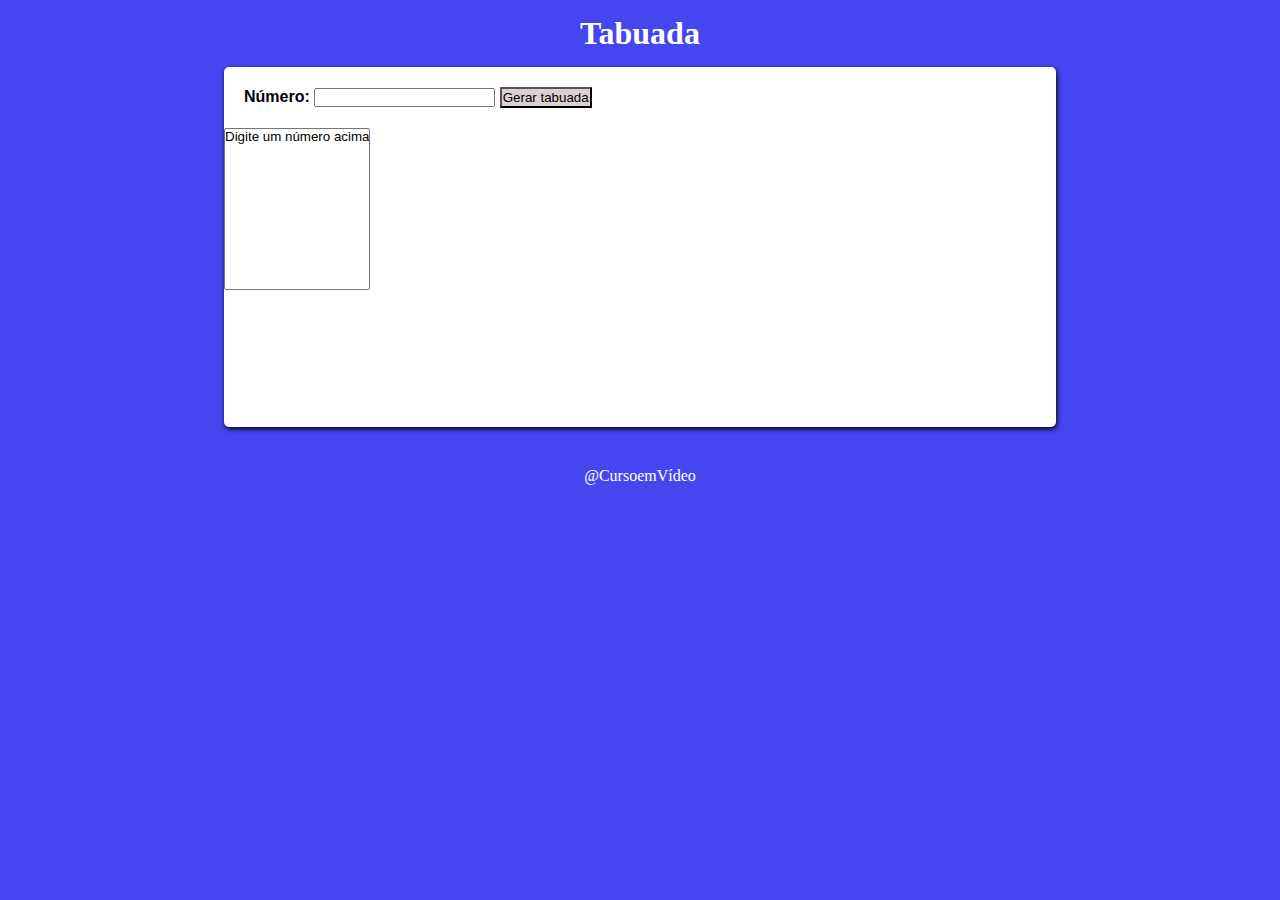
<file: conteúdos/exercicios/quarto exercício/index.html>
<!DOCTYPE html>
<html lang="pt-br">
<head>
    <meta charset="UTF-8">
    <meta http-equiv="X-UA-Compatible" content="IE=edge">
    <meta name="viewport" content="width=device-width, initial-scale=1.0">
    <title>Tabuada</title>
    <link rel="stylesheet" href="style.css">
    <script src="script.js"></script>
</head>
<body>
  <header>
        <h1>Tabuada</h1>
  </header>

  <section>
      <div id="num">
        <p>
            Número:
            <input type="number" name="txtN" id="txtN">

            <input type="button" value="Gerar tabuada" id="button" onclick="tabuada()">
        </p>
      </div>

      <div id="tab">
        <select name="tabuada" id="seltab" size="10">
          <option >Digite um número acima</option>
        </select>
      </div>
  </section>

  <footer>
    <p>@CursoemVídeo</p>
  </footer>
  
</body>
</html>
</file>
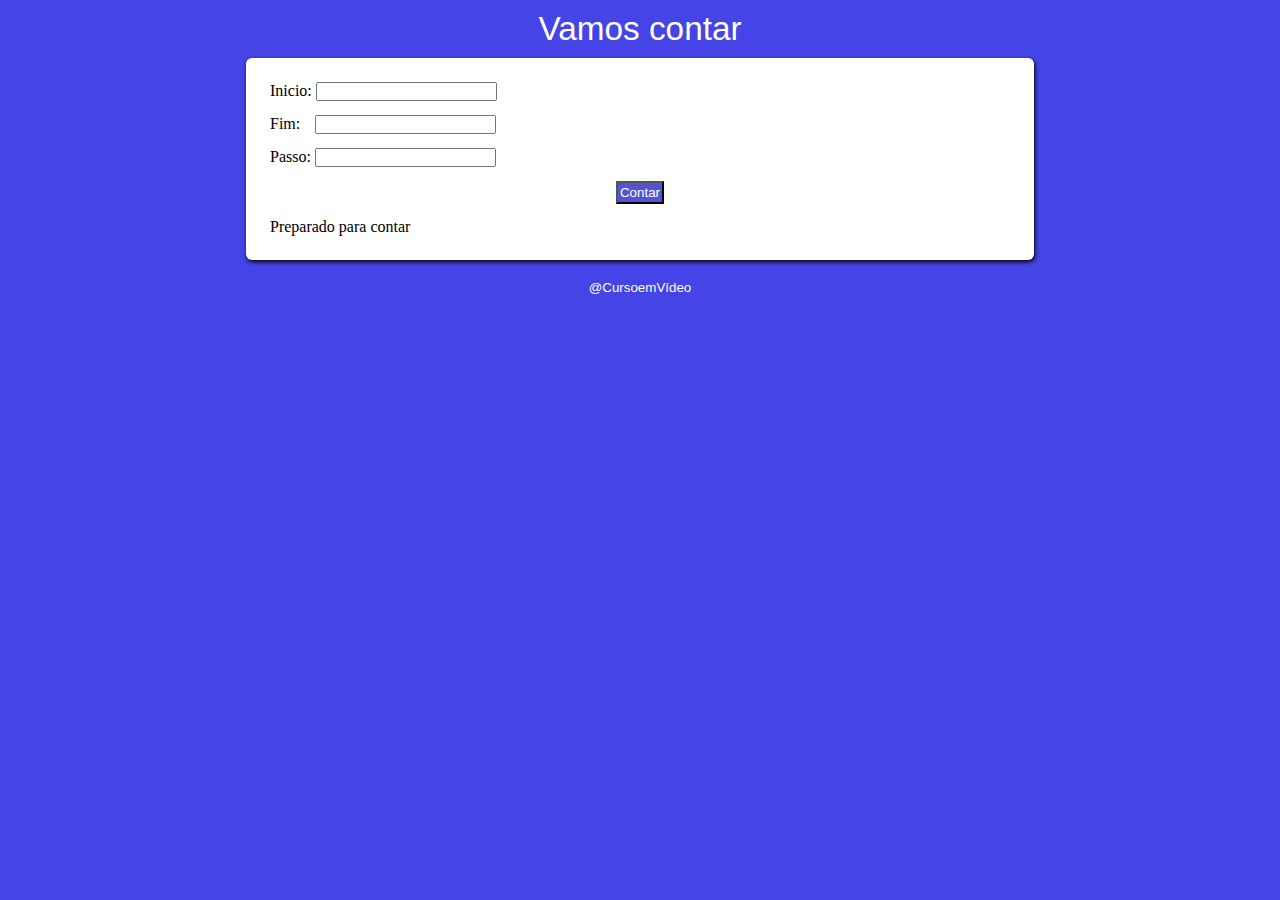
<file: conteúdos/exercicios/terceiro exercício/index.html>
<!DOCTYPE html>
<html lang="pt-br">
<head>
    <meta charset="UTF-8">
    <meta http-equiv="X-UA-Compatible" content="IE=edge">
    <meta name="viewport" content="width=device-width, initial-scale=1.0">
    <title>contador</title>
    <script src="script.js"></script>
    <link rel="stylesheet" href="style.css">
</head>
<body>
    <header>
        <h1>Vamos contar</h1>
    </header>

    <section>
        <div>
          
               
            <p>
                Inicio:  <input type="number" name="txtIn" id="txtIn">
            </p>
            <p>
                Fim:  <input type="number" name="txtFim" id="txtFim">
            </p>
            <p>
                Passo: <input type="number" name="passo" id="passo">
            </p>
            <p id="pButton">
                <input type="button" value="Contar" id="button" onclick="contador()">
            </p>
            <p id="p">
                Preparado para contar
            </p>
        </div>

       
    </section>

    <footer>
        <p>@CursoemVídeo</p>
    </footer>
</body>
</html>
</file>
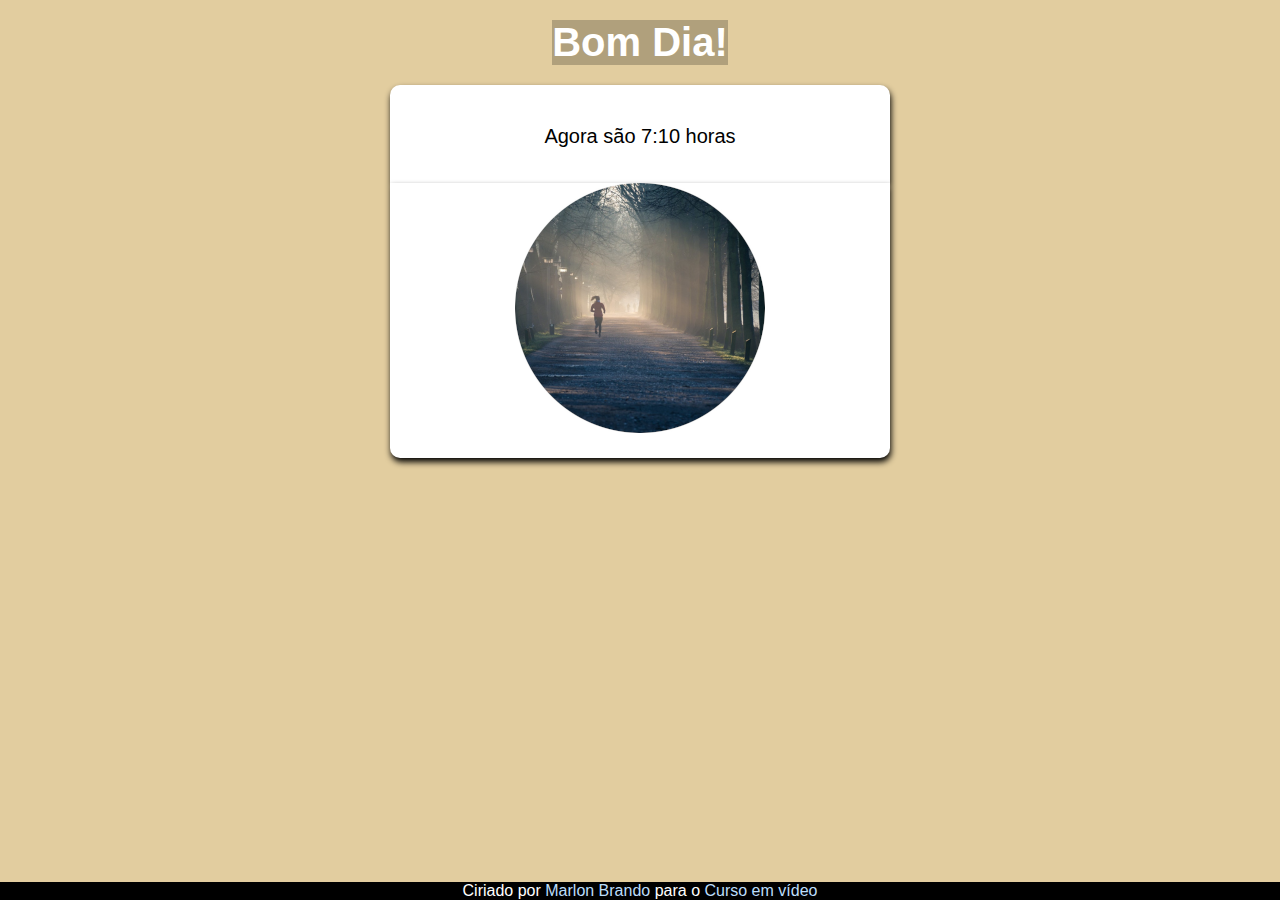
<file: aula04/exercicios/primeiro exercício/refazendo exercício/index.html>
<!DOCTYPE html>
<html lang="pt-br">
<head>
    <meta charset="UTF-8">
    <meta http-equiv="X-UA-Compatible" content="IE=edge">
    <meta name="viewport" content="width=device-width, initial-scale=1.0">
    <title>Horas do dia</title>
    <script src="script.js"></script>
    <link rel="stylesheet" href="style.css">
</head>
<body onload="recarrega()">
    <header>
       <h1 id="titulo">Título</h1>
    </header>
       
    <section>
        <div id="p">
            <p id="horas">Aqui irá aparecer a hora</p>
         </div>
         <div id="img">
             <img src="imagens/manha1.png" alt="Imagem amanhecer" id="imagem">
         </div>
          
    </section>

    <footer>
        <p>Ciriado por <a href="https://github.com/MarlonBrando370" rel="external" target="_blank">Marlon Brando</a> para o <a href="https://www.cursoemvideo.com/" rel="external"target='_blank' >Curso em vídeo</a></p>
    </footer>

</body>
</html>
</file>
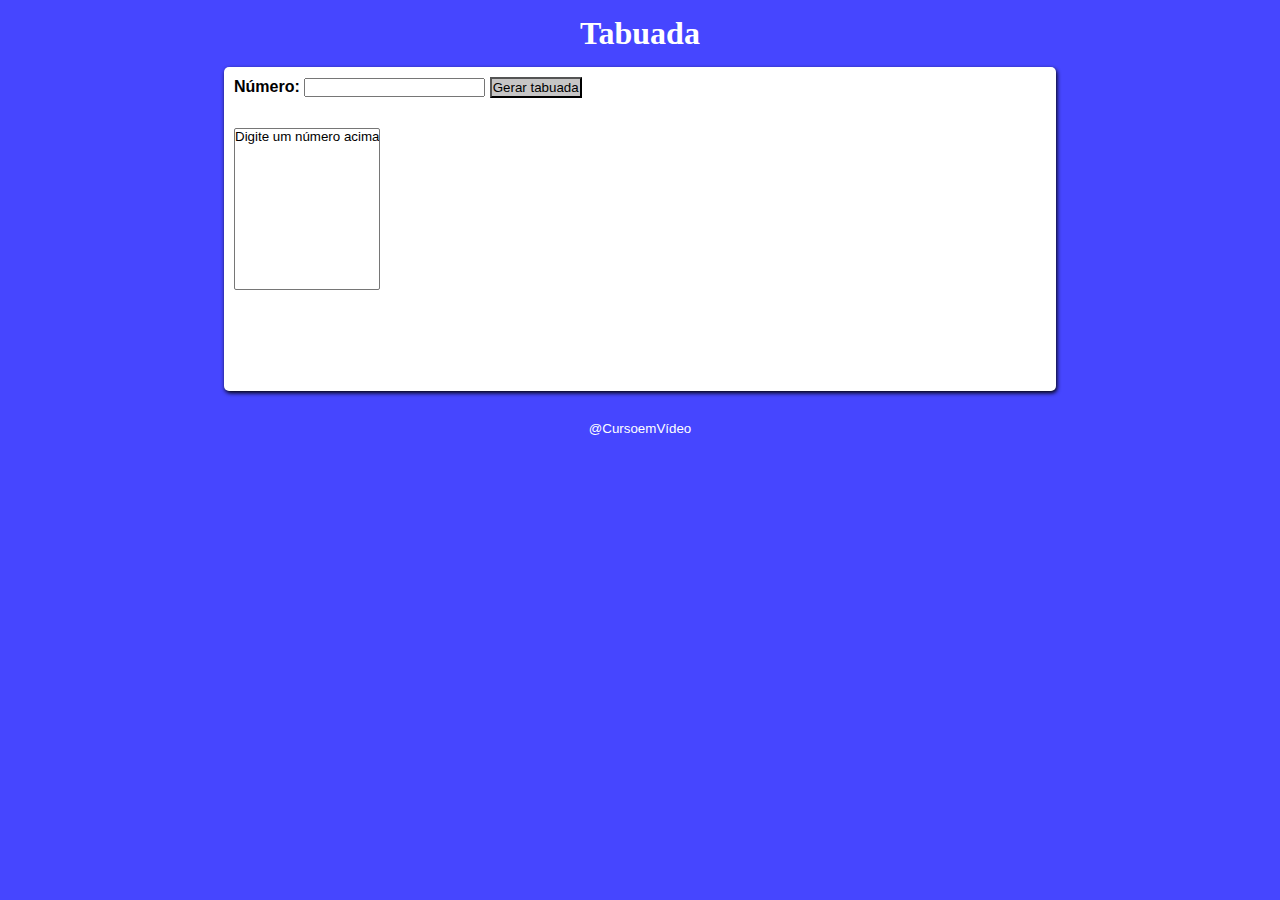
<file: conteúdos/exercicios/quarto exercício/refazendo-fixar/index.html>
<!DOCTYPE html>
<html lang="pt-br">
<head>
    <meta charset="UTF-8">
    <meta http-equiv="X-UA-Compatible" content="IE=edge">
    <meta name="viewport" content="width=device-width, initial-scale=1.0">
    <title>Tabuada</title>
    <link rel="stylesheet" href="style.css">
    <script src="script.js"></script>
</head>
<body>

    <header>
        <h1>Tabuada</h1>
    </header>

    <section>
        <div>
            <p>
                Número: <input type="number" name="txtN" id="txtN">

                <input type="button" value="Gerar tabuada" id="button" onclick="tabuada()">
            </p>
        </div>
            <select name="seltab" id="seltab" size="10">
                <option>
                    Digite um número acima
                </option>
            </select>
        <div>

        </div>
    </section>

    <footer>
        <p>@CursoemVídeo</p>
    </footer>
</body>
</html>
</file>
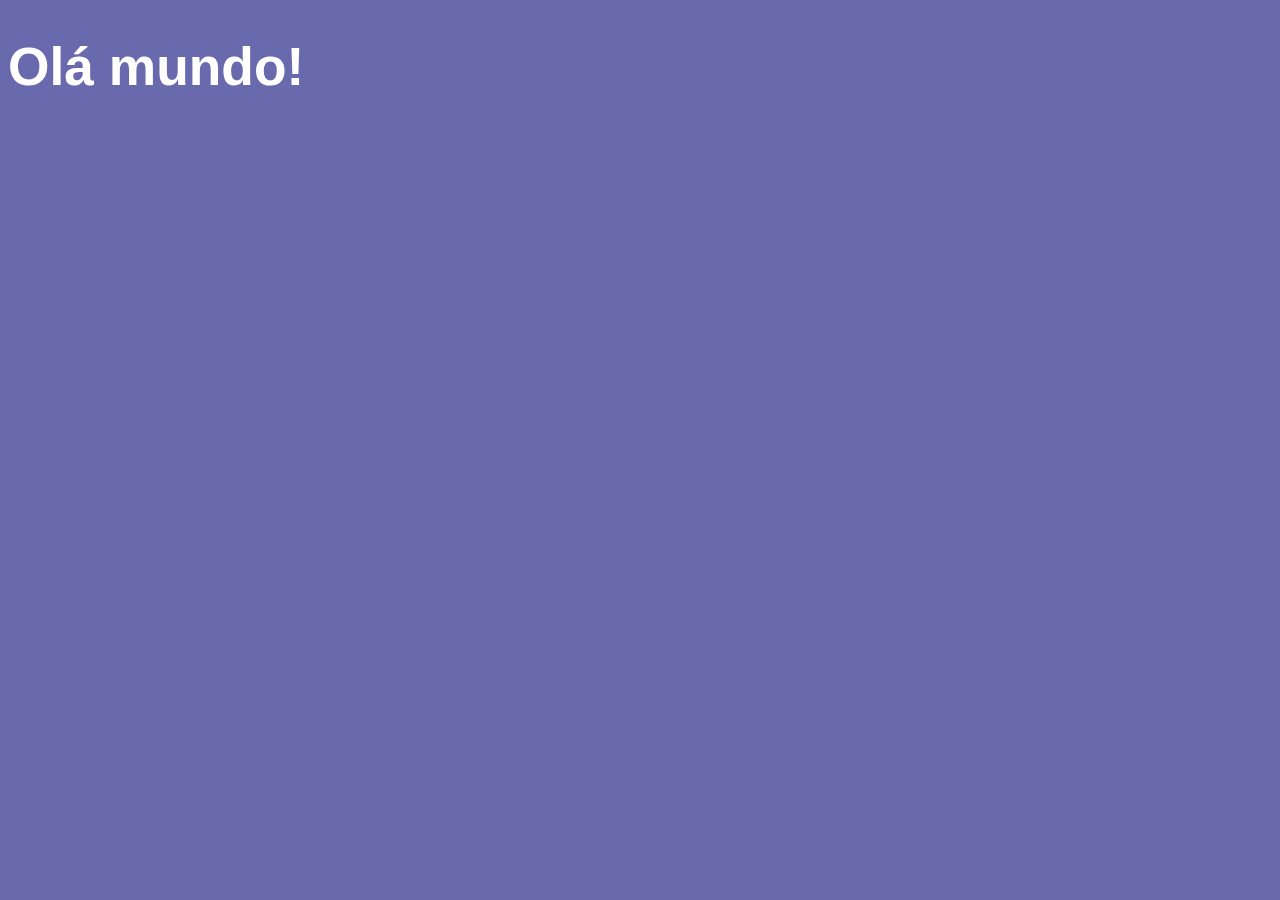
<file: aula04/ex001.html>
<!DOCTYPE html>
<html lang="pt-br">
<head>
    <meta charset="UTF-8">
    <meta http-equiv="X-UA-Compatible" content="IE=edge">
    <meta name="viewport" content="width=device-width, initial-scale=1.0">
    <title>primeiro exercício</title>
    <style>
      body{
          background-color: rgb(105, 105, 173);
          color: white;
          font: normal 20pt arial;
          /*Comentário em css*/
      }

    </style>
</head>
<body>
    <h1>Olá mundo!</h1><!--Comentário em html-->

    <script>
      var nome = window.prompt('Informe o seu nome'); 
      //Comentário em javaScript
      window.alert('É um grande prazer em te conhecer ' + nome + ', seja bem vindo!');
      var n1 = Number.parseFloat(window.prompt('Digite um número'));
      var n2 = Number.parseFloat(window.prompt('Digite outro número'));
      var s = n1 + n2;
      window.alert(`A soma entre ${n1} e ${n2} é igual a ${s} `)
      
        
         
    </script>
</body>
</html>
</file>
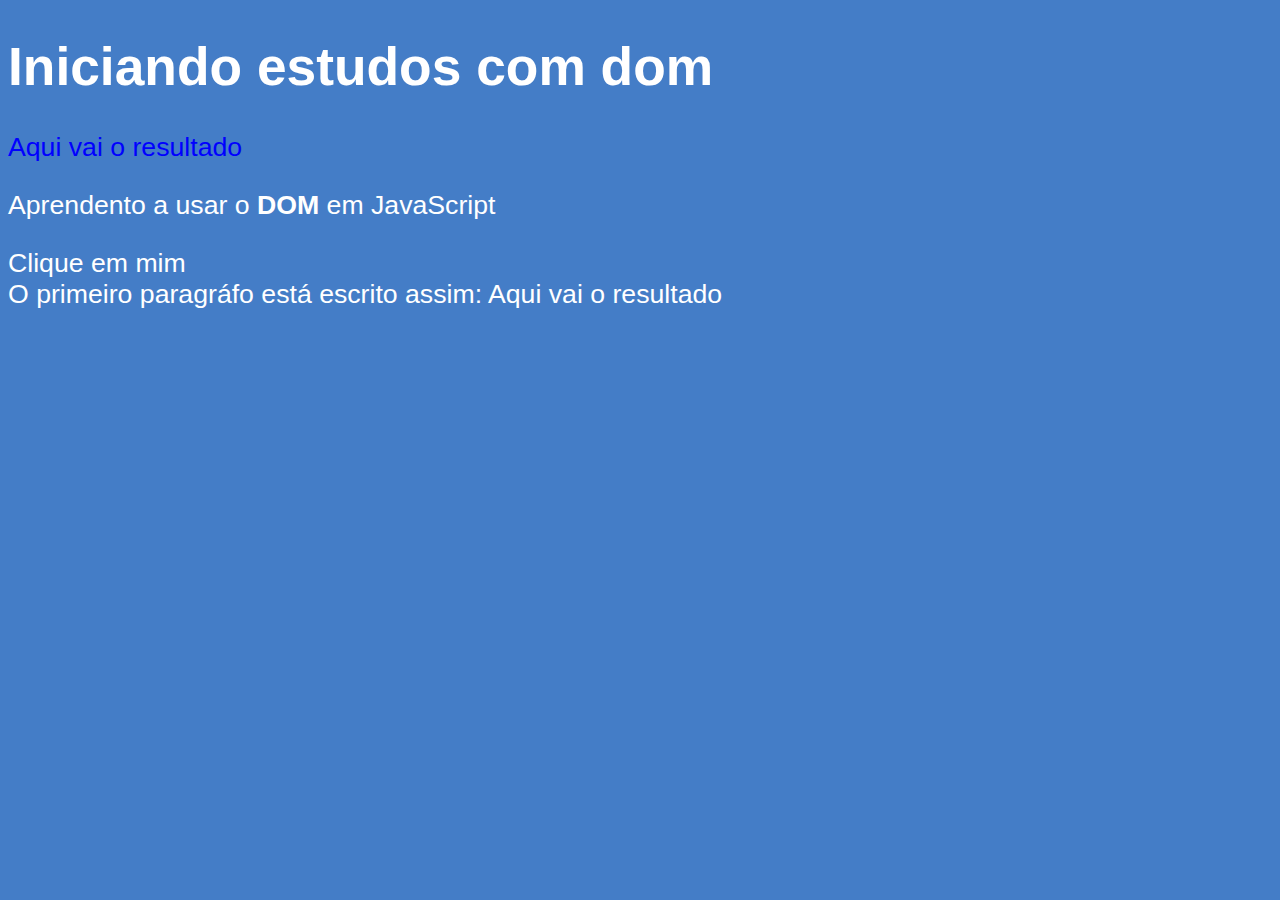
<file: aula04/ex005.html>
<!DOCTYPE html>
<html lang="pt-br">
<head>
    <meta charset="UTF-8">
    <meta http-equiv="X-UA-Compatible" content="IE=edge">
    <meta name="viewport" content="width=device-width, initial-scale=1.0">
    <title>ex005</title>
    <style>
       body{
           background-color: rgb(68, 125, 199);
           color: white;
           font: normal 20pt arial;
       }

    </style>
</head>
<body>
    <h1>Iniciando estudos com dom</h1>
    <p>Aqui vai o resultado</p>
    <p>Aprendento a usar o <strong>DOM</strong> em JavaScript</p>
    <div>Clique em mim</div>
    <script>
        var p1 = window.document.getElementsByTagName('p')[0]
        window.document.write('O primeiro paragráfo está escrito assim: ' + p1.innerText)
        p1.style.color = 'blue'


    </script>

</body>
</html>
</file>
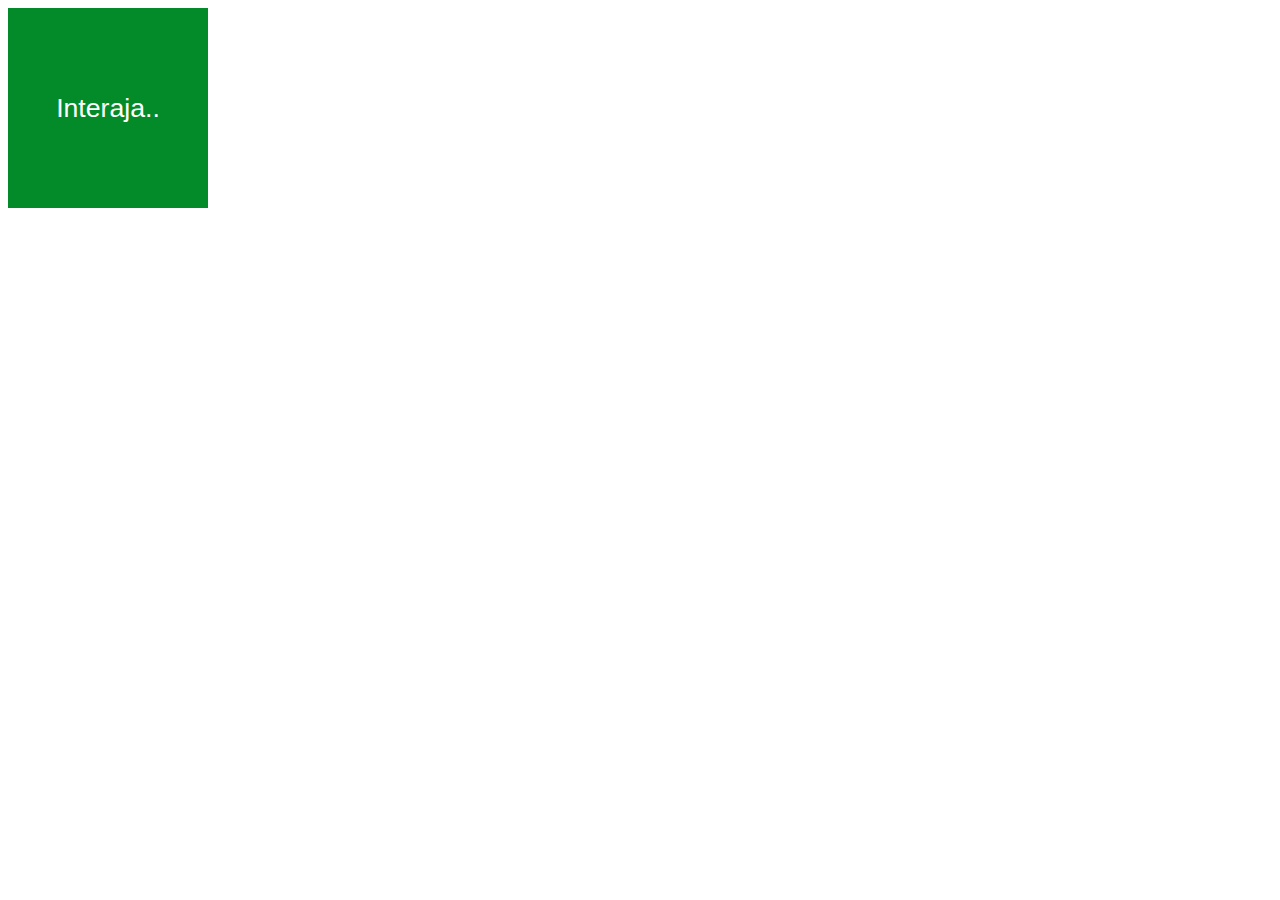
<file: aula04/ex006.html>
<!DOCTYPE html>
<html lang="pt-br">
<head>
    <meta charset="UTF-8">
    <meta http-equiv="X-UA-Compatible" content="IE=edge">
    <meta name="viewport" content="width=device-width, initial-scale=1.0">
    <title>Eventos DOM</title>
    <style>
    #area{
        font: normal 20pt arial;
        background-color: rgb(3, 139, 42);
        color: white;
        width: 200px;
        height: 200px;
        line-height: 200px;
        text-align: center;
        
    }

    </style>
</head>
<body>
    <div id="area" >Interaja..</div>
  

    <script>
        
         var a = document.getElementById('area');

         a.addEventListener('click', clicar)
         a.addEventListener('mouseout', sair)
         a.addEventListener('mouseenter', entrar)

         function clicar(){
             a.innerText='Clicou!'
             a.style.background='red'
         }
         function entrar(){
             a.innerText = 'Entrou!'
         }
         function sair(){
             a.innerText='Saiu!'
             a.style.background='green'
         }
         

    </script>

</body>
</html>
</file>
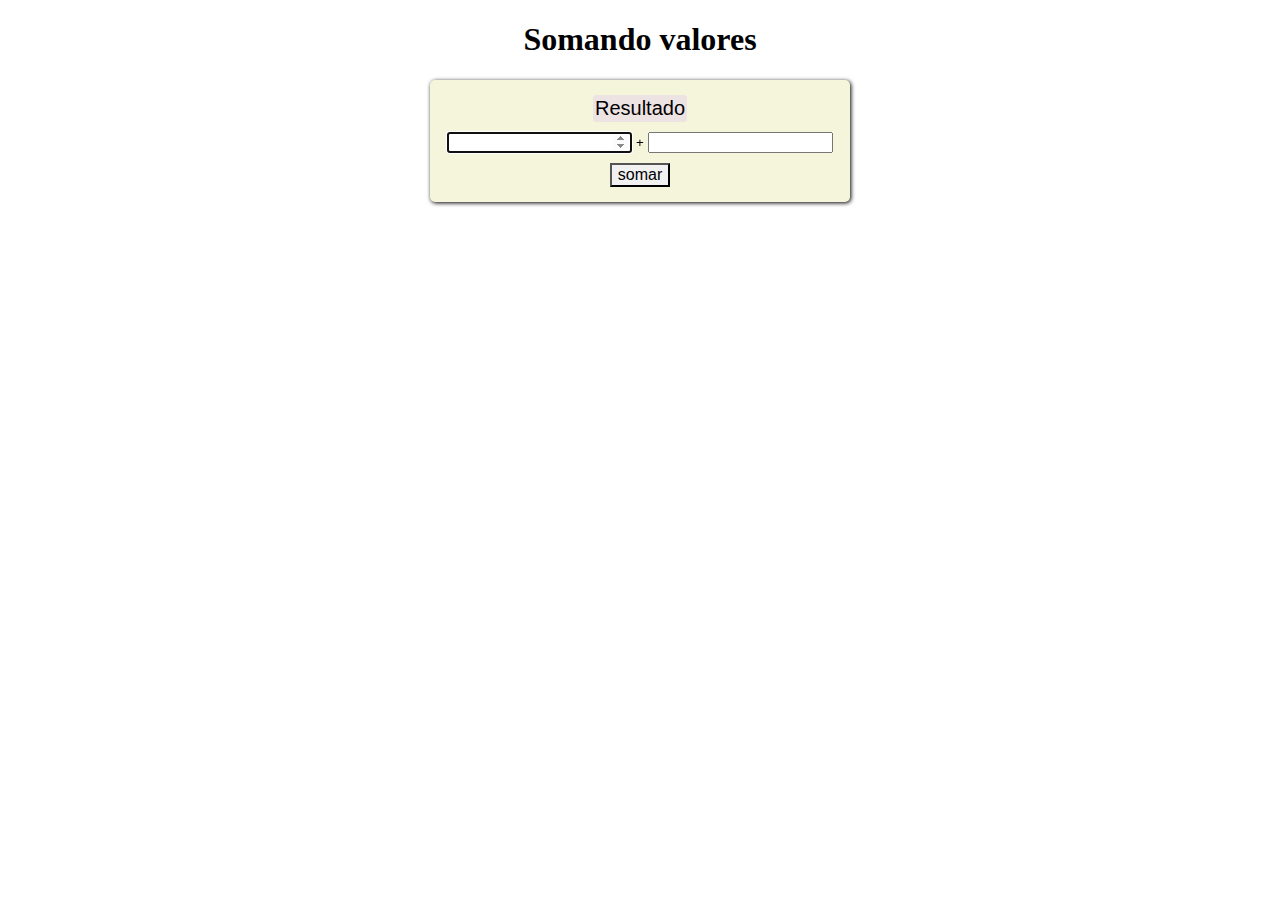
<file: aula04/ex007.html>
<!DOCTYPE html>
<html lang="pt-br">

<head>
    <meta charset="UTF-8">
    <meta http-equiv="X-UA-Compatible" content="IE=edge">
    <meta name="viewport" content="width=device-width, initial-scale=1.0">
    <title>Somando Números</title>
    <style>
        h1{
            text-align: center;
        }
       #input{
           font: normal 10pt arial;
           background-color: beige;
          
           text-align: center;
           padding: 15px;
           position: relative;
          margin: auto;
          width: 390px;
          border-radius: 5px;
          box-shadow: 1px 1px 4px black;
           
       }
       #somar{
           background-color: rgb(241, 241, 241);
          font: normal 12pt arial;
          margin-top: 10px;
           
       }
       #res{
        background-color:rgb(238, 227, 227) ;
           font: normal 15pt arial;
           display: inline-block;
           margin-bottom: 10px;
           padding: 2px;
           border-radius: 3px;
           
           
          
          
         
          
           
       }


    </style>
</head>

<body>

    <h1>Somando valores</h1>
   
 
    
    
    <div id="input">
        <div id="res">Resultado</div><br>
        <input type="number" name="txt1" id="txt1"> +
        <input type="number" name="txt2" id="txt2"> <br>
        <input type="button" value="somar" onclick="somar() " id="somar" >
       
    </div>
    

   

    <script>
        
        var nu1 = document.querySelector('input#txt1');
        var nu2 = document.getElementById('txt2');
        var res = document.querySelector('div#res')
        
       
        function somar() {
            var n1 = Number(nu1.value);
            var n2 = Number(nu2.value);
            var r = n1 + n2;
            res.innerHTML = `A soma entre ${n1} e ${n2} é igual a ${r}  `
             nu1.value='';
             nu2.value='';
            
           
            
        }
        nu1.focus();
       

       
        




    </script>
    
    




</body>

</html>
</file>
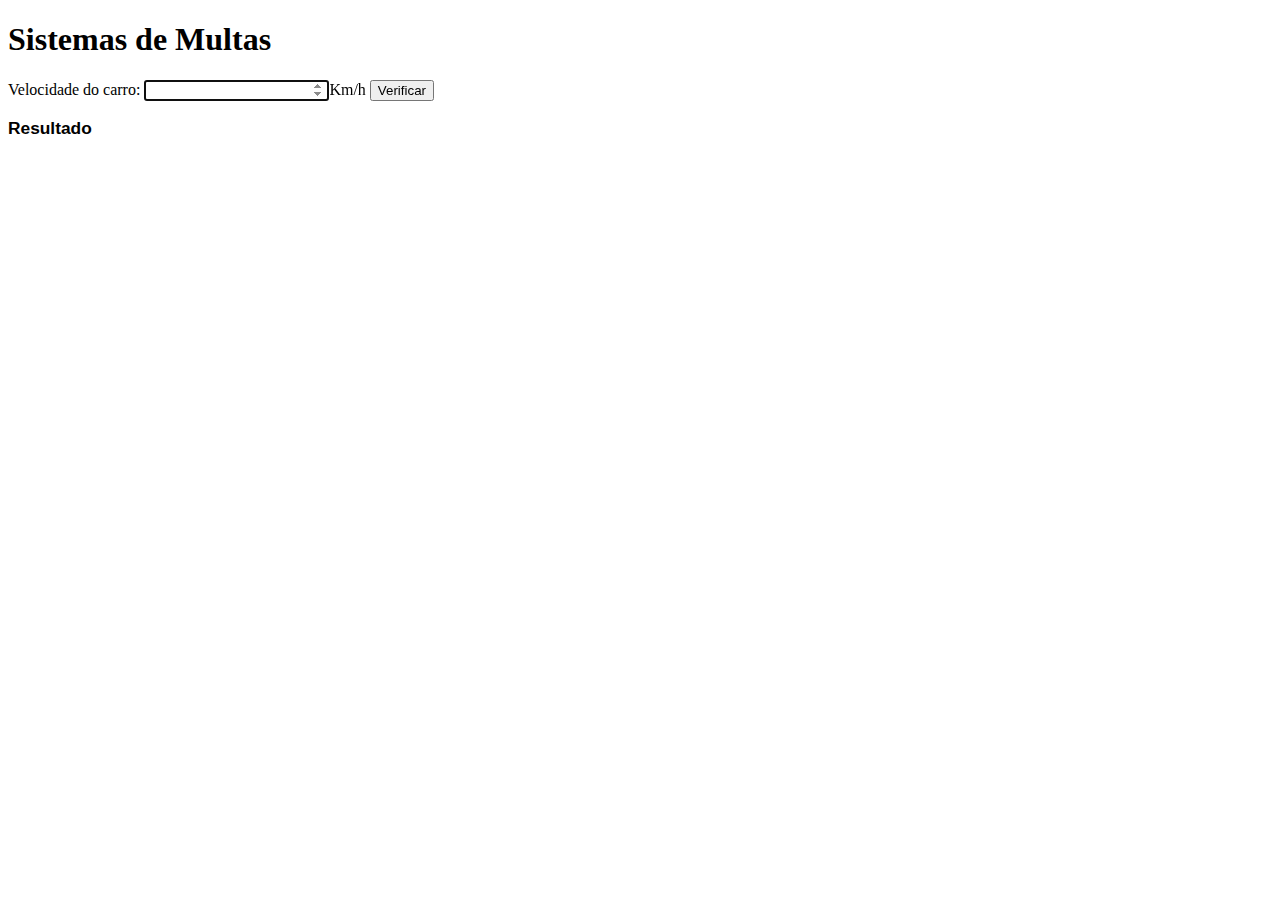
<file: aula04/ex009.html>
<!DOCTYPE html>
<html lang="pt-br">
<head>
    <meta charset="UTF-8">
    <meta http-equiv="X-UA-Compatible" content="IE=edge">
    <meta name="viewport" content="width=device-width, initial-scale=1.0">
    <title>Detran</title>
    <style>
        #res{
            font: normal 13pt arial;
            display: inline-block;
        }
        #recado{
            font: bold 13pt arial;
            
        }
    </style>
</head>
<body>
    <h1>Sistemas de  Multas</h1>
    Velocidade do carro: <input type="number" name="txtvel" id="txtvel">Km/h
    <input type="button" value="Verificar" onclick="verifica()"> <br>
    <p id="res"><strong>Resultado</strong></p>
    <div id="recado"></div>
    


    <script>
        
        var vel = document.querySelector('input#txtvel');
        var res = document.querySelector('#res')
     

        function verifica(){
            var velocidade = Number(vel.value)
            if(velocidade > 60){
                res.innerHTML='Você ultrapassou o limite de volocidade. Multado!'
               
               
                res.style.background = 'red'
                res.style.color='white'
                txtvel.focus();
                txtvel.value = ""
                recado.innerHTML='Dirija sempre usando o cinto de segurança'
            }else{
                res.innerHTML='Você está dentro do limite de velocidade!'
               
                res.style.background='green'
                res.style.color='white'
                txtvel.focus();
                txtvel.value = ""
                recado.innerHTML='Dirija sempre usando o cinto de segurança'
               
              }
             
        }
        txtvel.value = ""
        txtvel.focus();

    </script>
</body>
</html>
</file>
<file: conteúdos/exercicios/quarto exercício/style.css>
@charset "utf-8";

*{
    margin: 0px;
    padding: 0px;
}
body{
    background-color: rgb(70, 70, 240);
}
h1{
    color: white;
    text-align: center;
    padding: 15px;
}
p{
    padding: 20px;
}
#button{
    background-color: rgba(214, 202, 202, 0.867);
    padding: 1px;
}
section{
    background-color: white;
    width: 65vw;
    height: 40vh;
    margin: auto;
    font: bold 12pt arial;
    border-radius: 5px;
    box-shadow: 1px 2px 5px black;
}
footer{
    color: white;
    text-align: center;
    margin-top: 20px;
}
</file>
<file: conteúdos/exercicios/terceiro exercício/style.css>
@charset "utf-8";
*{
    margin: 0px;
    padding: 0px;
}
body{
    background-color: rgb(68, 68, 231);
}
h1{
    color: white;
    text-align: center;
    font: normal 25pt arial;
    margin: 10px;
}
div{
    background-color: white;
    margin: auto;
    width: 60vw;
    padding: 10px;
    border-radius: 6px;
    box-shadow: 1px 2px 4px black;
}
div > p{
    margin: 14px;
    
}
#ordem{
    margin: 5px;
    margin-left: 8px;
    display: inline-block;
}
 #button{
    text-align: center;
    background-color: rgb(84, 84, 210);
    color: white;
    padding: 2px;
}
#pButton{
    text-align: center;
}
#txtFim{
    margin: 0px 11px;
}
footer{
    text-align: center;
    margin-top: 20px;
    color: white;
    font: normal 10pt arial;
}
</file>
<file: aula04/exercicios/primeiro exercício/refazendo exercício/style.css>
@charset "utf-8";

body{
    font: normal 15pt arial;
}

h1{
    
    color: white;
    display: inline-block;
    margin: auto;
    text-align: center;
    
}
header{
    text-align: center;
    margin: 10px;
    padding: 10px;

}
div{
    padding-bottom: 15px;
    text-align: center;
    background-color: white;
    width: 500px;
    margin: auto;
    box-shadow:  1px 4px 6px black;
    
}
#img{
    padding-bottom: 20px;
    border-bottom-left-radius:  10px;
    border-bottom-right-radius: 10px;
}
#p{
    margin-bottom: 0px;
    padding-top: 20px;
    border-top-left-radius: 10px;
    border-top-right-radius: 10px;
}
footer > p{
    margin: 0px;
    
}

footer > p > a{
    text-decoration: none;
    color: rgb(188, 221, 250);
}
footer{
    background-color: black;
    color: white;
    
    position: absolute;
    bottom: 0px;
    left: 0px;
    
    width: 100vw;
    text-align: center;
    font: normal 12pt arial;


}
</file>
<file: conteúdos/exercicios/quarto exercício/refazendo-fixar/style.css>
*{
    padding: 0px;
    margin: 0px;
}

body{
    background-color: rgb(70, 70, 255);
}

h1{
    margin: 15px;
    text-align: center;
    color: white;

}

div > p{
    padding: 10px;
    font: bold 12pt arial;
}
#button{
    background-color: rgb(198, 197, 197);
    padding: 1px;
}

select{
    margin: 20px 10px;
}
section{
    width: 65vw;
    height: 36vh;
    background-color: white;
    margin: auto;
    border-radius: 5px;
    box-shadow: 1px 2px 4px black;
}

footer{
    text-align: center;
    margin-top: 30px;
    color: white;
    font: normal 10pt arial;
}
</file>
